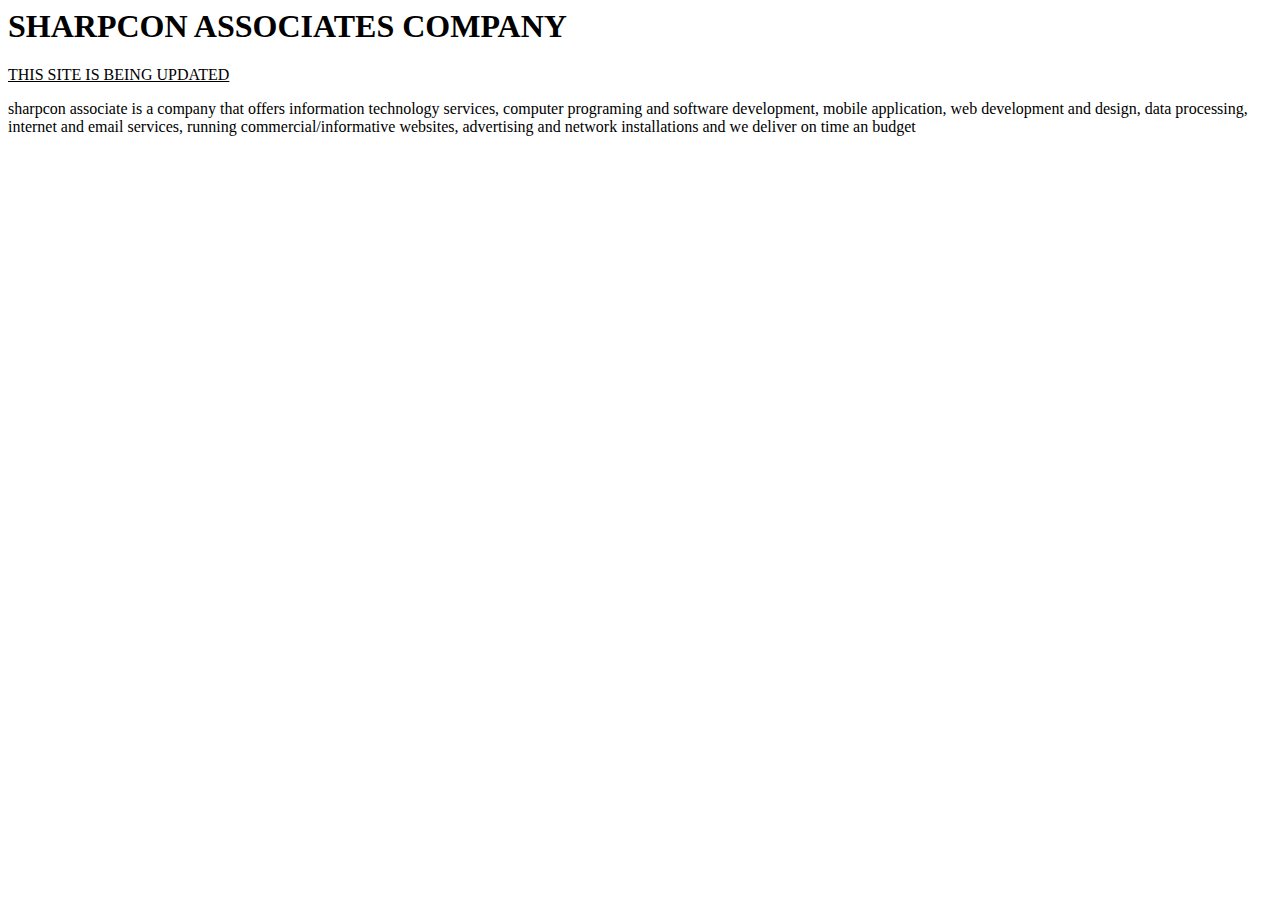
<file: admin/indexx.html>
<html>

<body>

<h1>SHARPCON ASSOCIATES COMPANY</h1>

<P><u>THIS SITE IS BEING UPDATED</u></P>

<P>
sharpcon associate is a company that offers information technology services, computer programing and software development, mobile application, web development and design, data processing, internet and email services, running commercial/informative websites, advertising and network installations and we deliver on time an budget
</P>

<body>

</html>
</file>
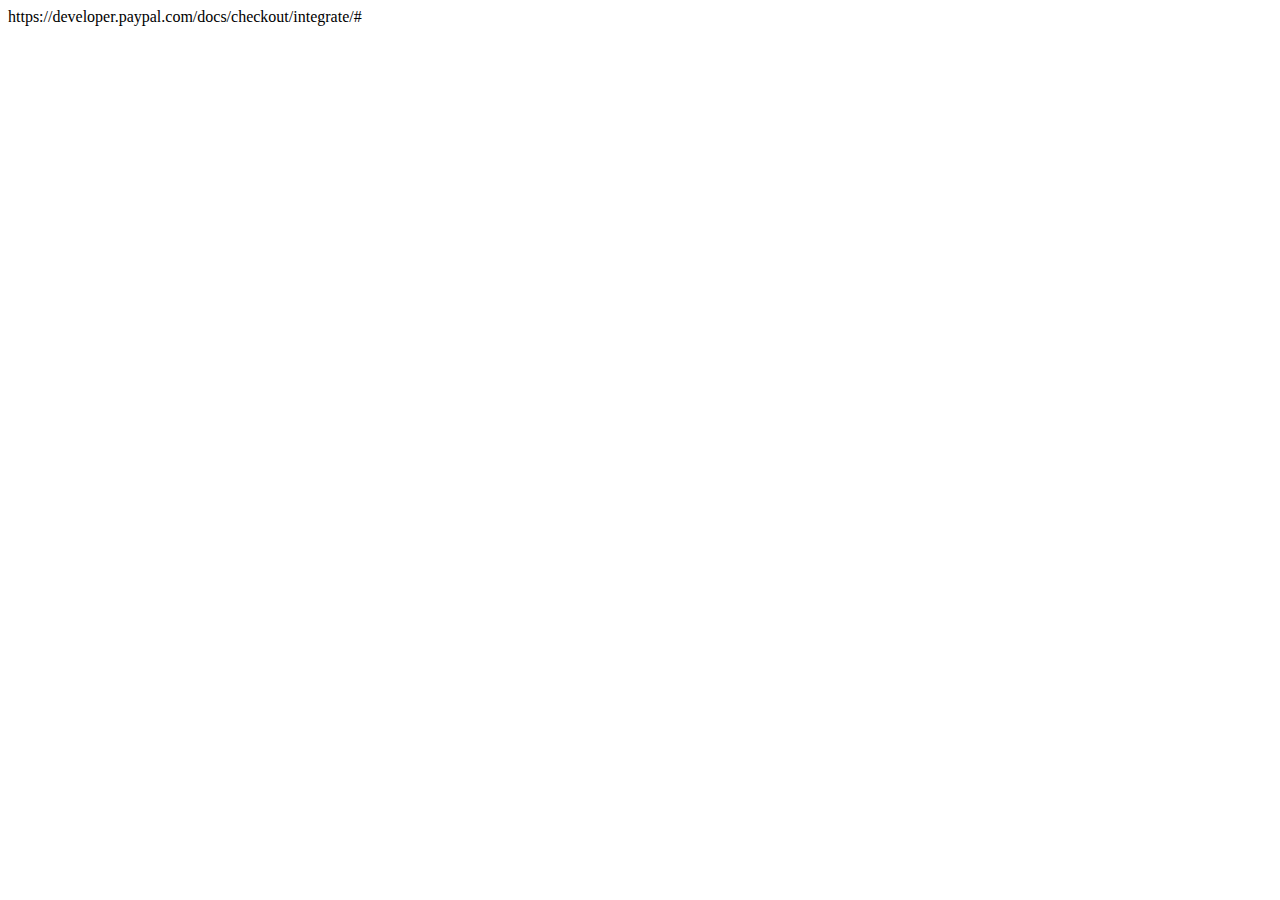
<file: website/paypal2.html>
<html>

<div id="paypal-button"></div>
<script src="https://www.paypalobjects.com/api/checkout.js"></script>
<script>
paypal.Button.render({
  // Configure environment
  env: 'sandbox',
  client: {
    sandbox: 'demo_sandbox_client_id',
    production: 'demo_production_client_id'
  },
  // Customize button (optional)
  locale: 'en_US',
  style: {
    size: 'small',
    color: 'gold',
    shape: 'pill',
  },
  // Set up a payment
  payment: function (data, actions) {
    return actions.payment.create({
      transactions: [{
        amount: {
          total: '0.01',
          currency: 'USD'
        }
      }]
    });
  },
  // Execute the payment
  onAuthorize: function (data, actions) {
    return actions.payment.execute()
      .then(function () {
        // Show a confirmation message to the buyer
        window.alert('Thank you for your purchase!');
      });
  }
}, '#paypal-button');
</script>

https://developer.paypal.com/docs/checkout/integrate/#
</html>
</file>
